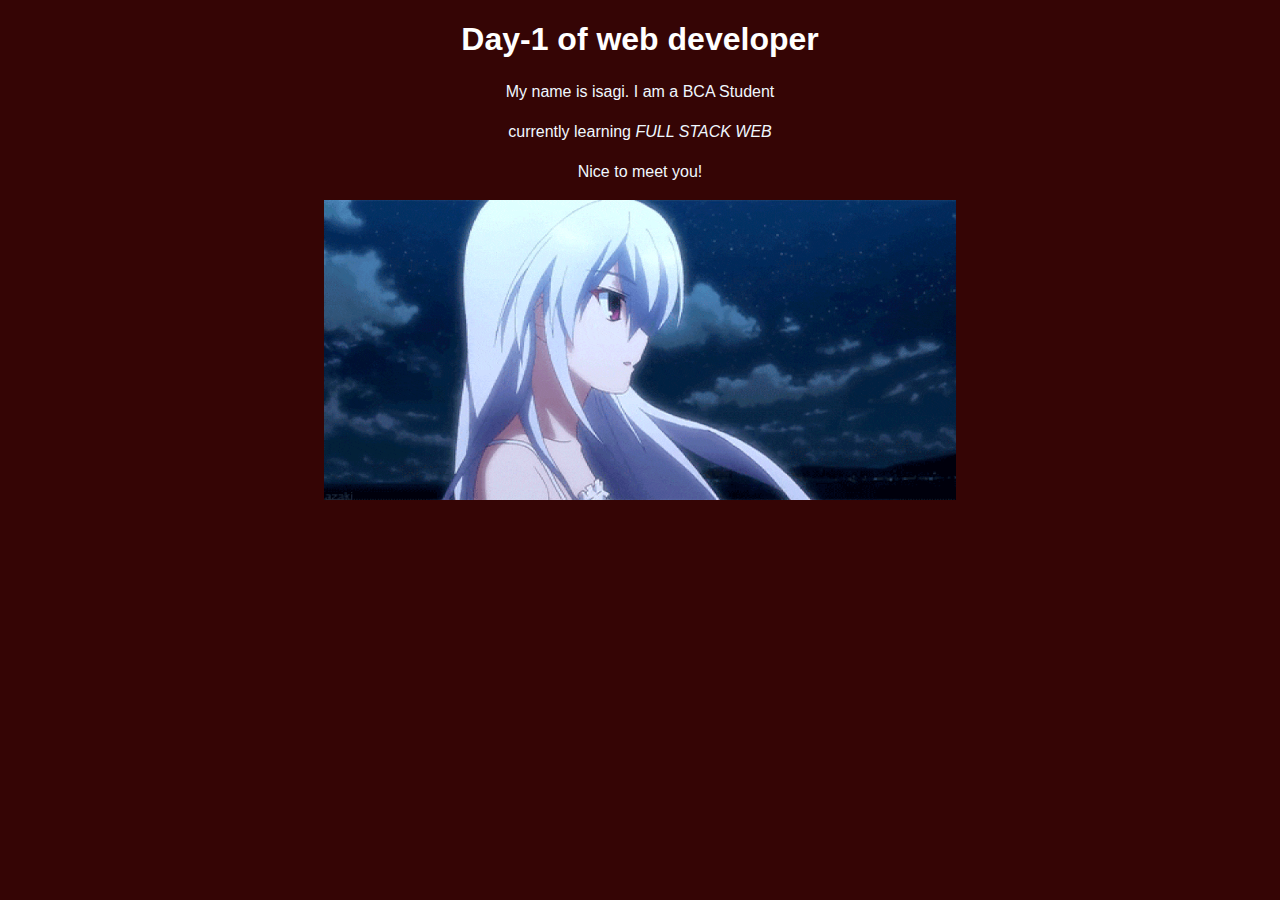
<file: Index.html>
<!DOCTYPE html>
<html lang="en">
<head>
    <meta charset="UTF-8">
    <meta name="viewport" content="width=device-width, initial-scale=1.0">
    <title>Day-1 to Day-500 Journey</title>
</head>
<link rel="stylesheet" href="portfolio.css">
<body>
    <h1>Day-1 of web developer</h1>
    <p>My name is isagi. I am a <span>BCA</span> Student</p>
    <p>currently learning <i>FULL STACK WEB </i></p>
    <p>Nice to meet you!</p>
    <img src="download.gif">
</body>
</html>
</file>
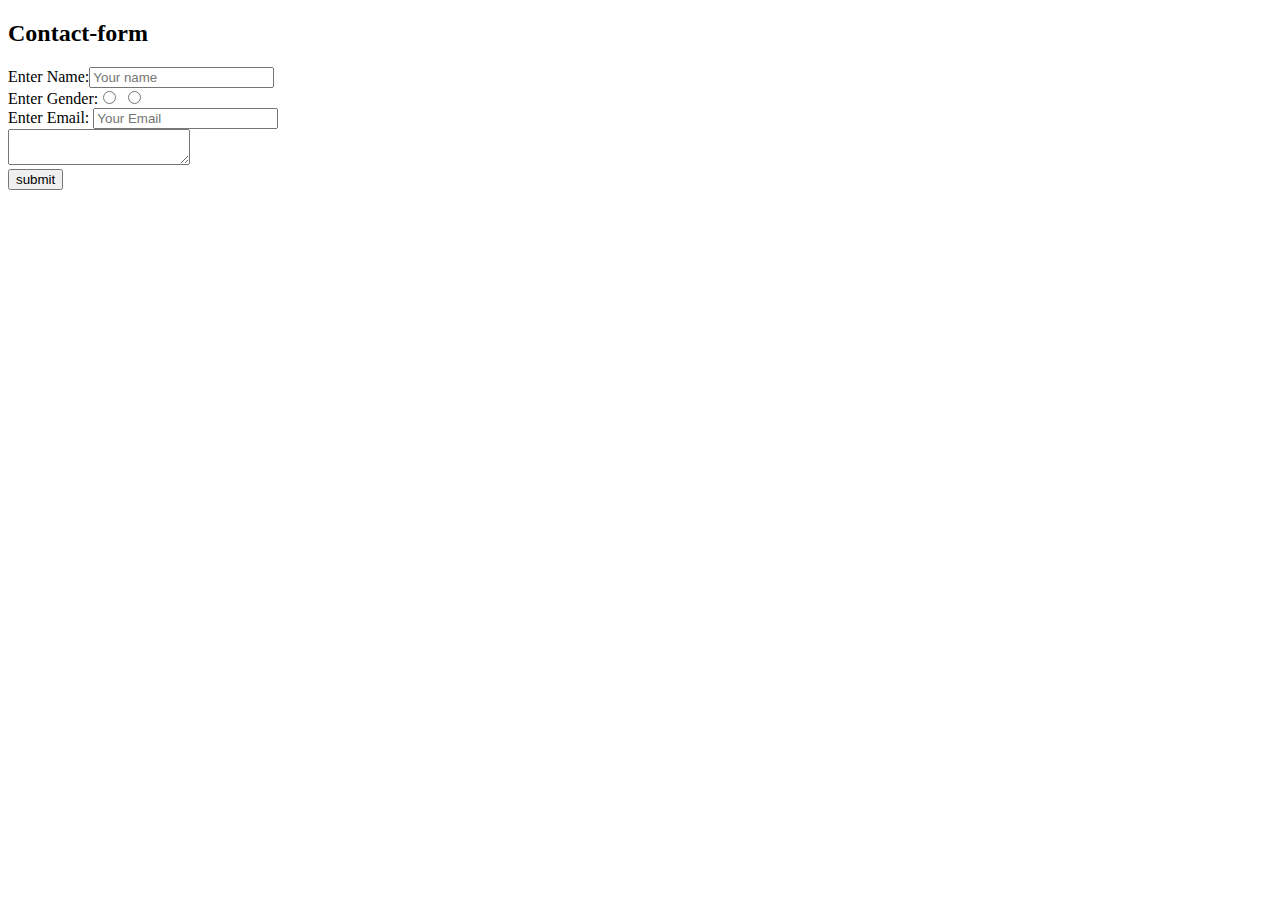
<file: contactform.html>
<!DOCTYPE html>
<html lang="en">
<head>
    <meta charset="UTF-8">
    <meta name="viewport" content="width=device-width, initial-scale=1.0">
    <title>Form for contact</title>
</head>
<body>
    <h2 class="heading">Contact-form</h2>
    <form class="fill">
        Enter Name:<input type="text" placeholder="Your name"><br>
        Enter Gender:<input type="radio" id="Male" name="Gender" value="Male"> 
                    <input type="radio" id="Female" name="Gender" value="Female"><br>
        Enter Email: <input type="email" placeholder="Your Email"><br>
        <textarea placeholder="your message"> </textarea><br>
        <input type="button" value="submit">
    </form>
</body>
</html>
</file>
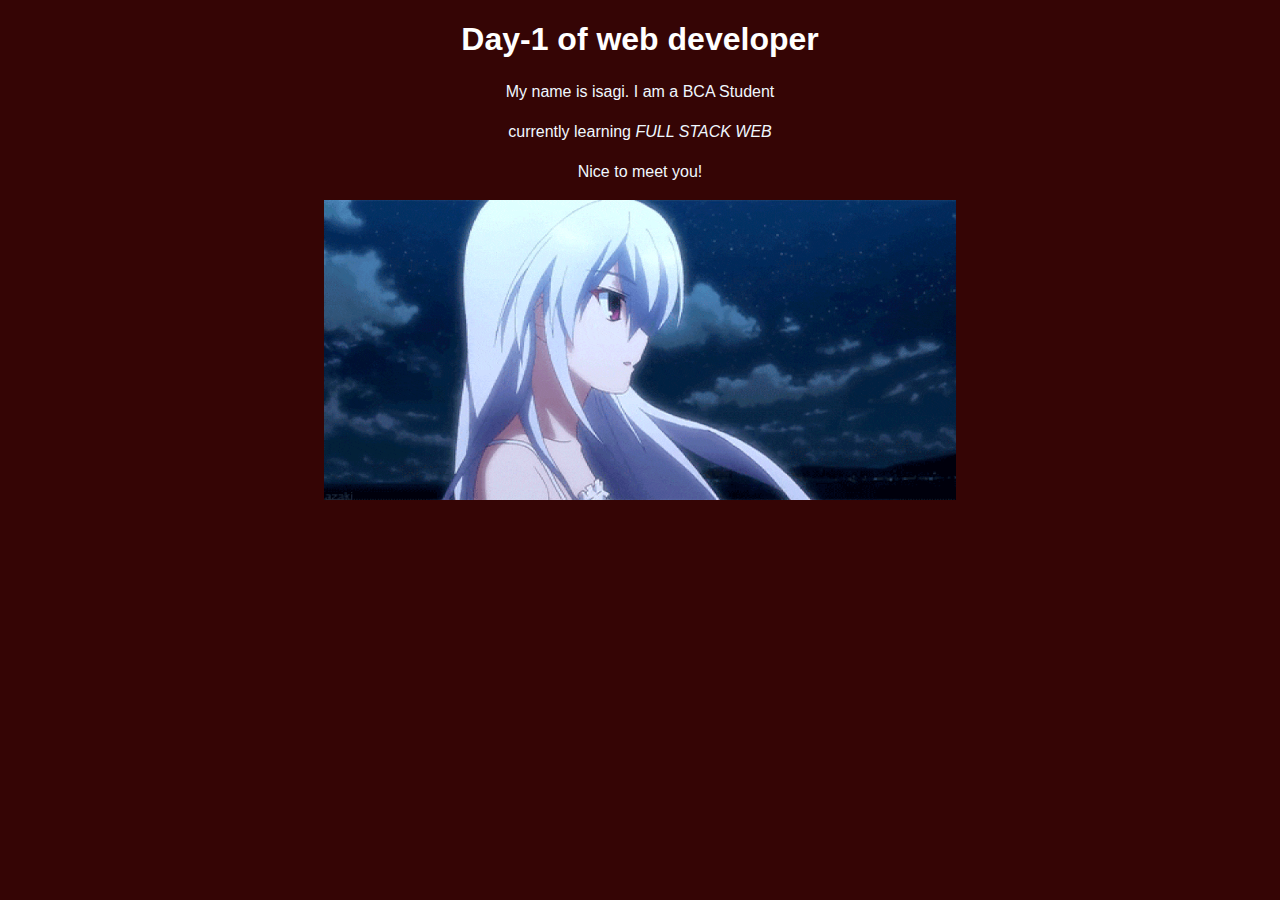
<file: portfolio.html>
<!DOCTYPE html>
<html lang="en">
<head>
    <meta charset="UTF-8">
    <meta name="viewport" content="width=device-width, initial-scale=1.0">
    <title>Day-1 to Day-500 Journey</title>
</head>
<link rel="stylesheet" href="portfolio.css">
<body>
    <h1>Day-1 of web developer</h1>
    <p>My name is isagi. I am a <span>BCA</span> Student</p>
    <p>currently learning <i>FULL STACK WEB </i></p>
    <p>Nice to meet you!</p>
    <img src="download.gif">
</body>
</html>
</file>
<file: portfolio.css>
body {
            font-family: Arial, sans-serif;
            background-color: rgb(53, 5, 5);
        }

        h1 {
            color: rgb(255, 255, 255);
            text-align: center;
        }

        p {
            color: aliceblue;
            font-size: 16px;
            line-height: 1.5;
            text-align: center;
        }
        img {
            align-content: center;
            height: 300px;
            width: 50px;
            display: block;
            margin-left: auto;
            margin-right: auto;
            width: 50%;
        }
</file>
